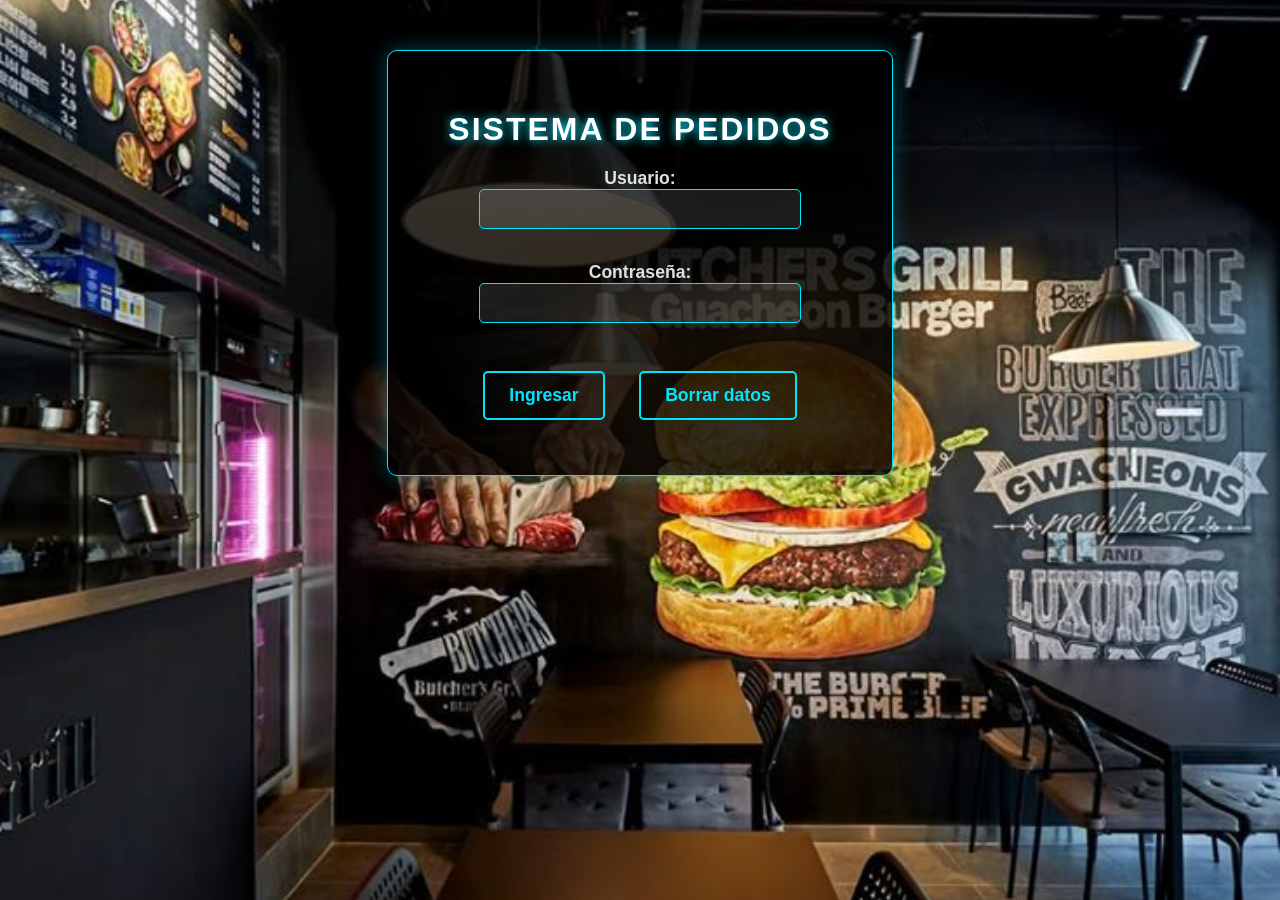
<file: index.html>
<!DOCTYPE html>
<html lang="es">
<head>
    <meta charset="UTF-8">
    <title>Login - Comida Rápida</title>
    <link rel="stylesheet" href="estilos.css">
</head>
<body>

    <div class="contenedor">
        <h1>SISTEMA DE PEDIDOS</h1>

        <label for="usuario">Usuario:</label>
        <br>
        <input type="text" id="usuario">
        <br><br>

        <label for="contrasena">Contraseña:</label>
        <br>
        <input type="password" id="contrasena">
        <br><br>

        <button onclick="validar()">Ingresar</button>
        <button onclick="limpiar()">Borrar datos</button>
    </div>
 
    <script src="codigo.js"></script>
</body>
</html>
</file>
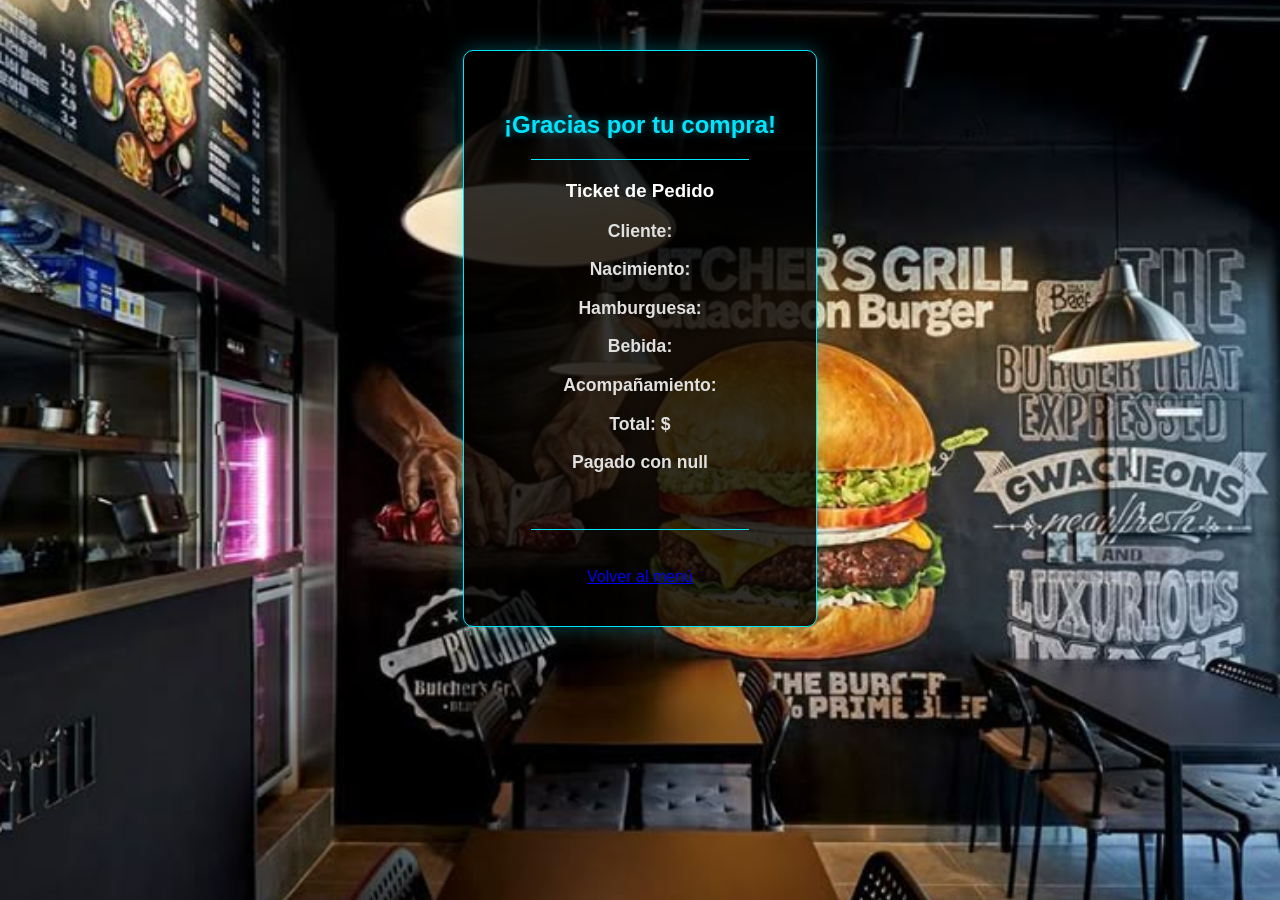
<file: comprobante.html>
<!DOCTYPE html>
<html lang="es">
<head>
    <meta charset="UTF-8">
    <title>Comprobante de Pago</title>
    <link rel="stylesheet" href="estilos.css">
</head>
<body onload="mostrarComprobante()">

    <div class="contenedor" style="color: white;">
        <h2>¡Gracias por tu compra!</h2>
        
        <hr>
        
        <h3>Ticket de Pedido</h3>
        
        <p><strong>Cliente:</strong> <span id="ticket-nombre" style="color: #00e5ff;"></span></p>
        
        <p><strong>Nacimiento:</strong> <span id="ticket-fecha" style="color: #00e5ff;"></span></p>
        
        <p><strong>Hamburguesa:</strong> <span id="ticket-hamburguesa" style="color: #00e5ff;"></span></p>
        <p><strong>Bebida:</strong> <span id="ticket-bebida" style="color: #00e5ff;"></span></p>
        <p><strong>Acompañamiento:</strong> <span id="ticket-postre" style="color: #00e5ff;"></span></p>
        
        <p><strong>Total:</strong> $<span id="ticket-precio" style="color: #00e5ff;"></span></p>
        
        <p id="ticket-pagado" style="color: #e0e0e0;"></p>
        
        <br><hr><br>
        
       <a href="menu.html" class="boton-estilo">Volver al menú</a>
    </div>
  <script src="codigo.js"></script>
</body>
</html>
</file>
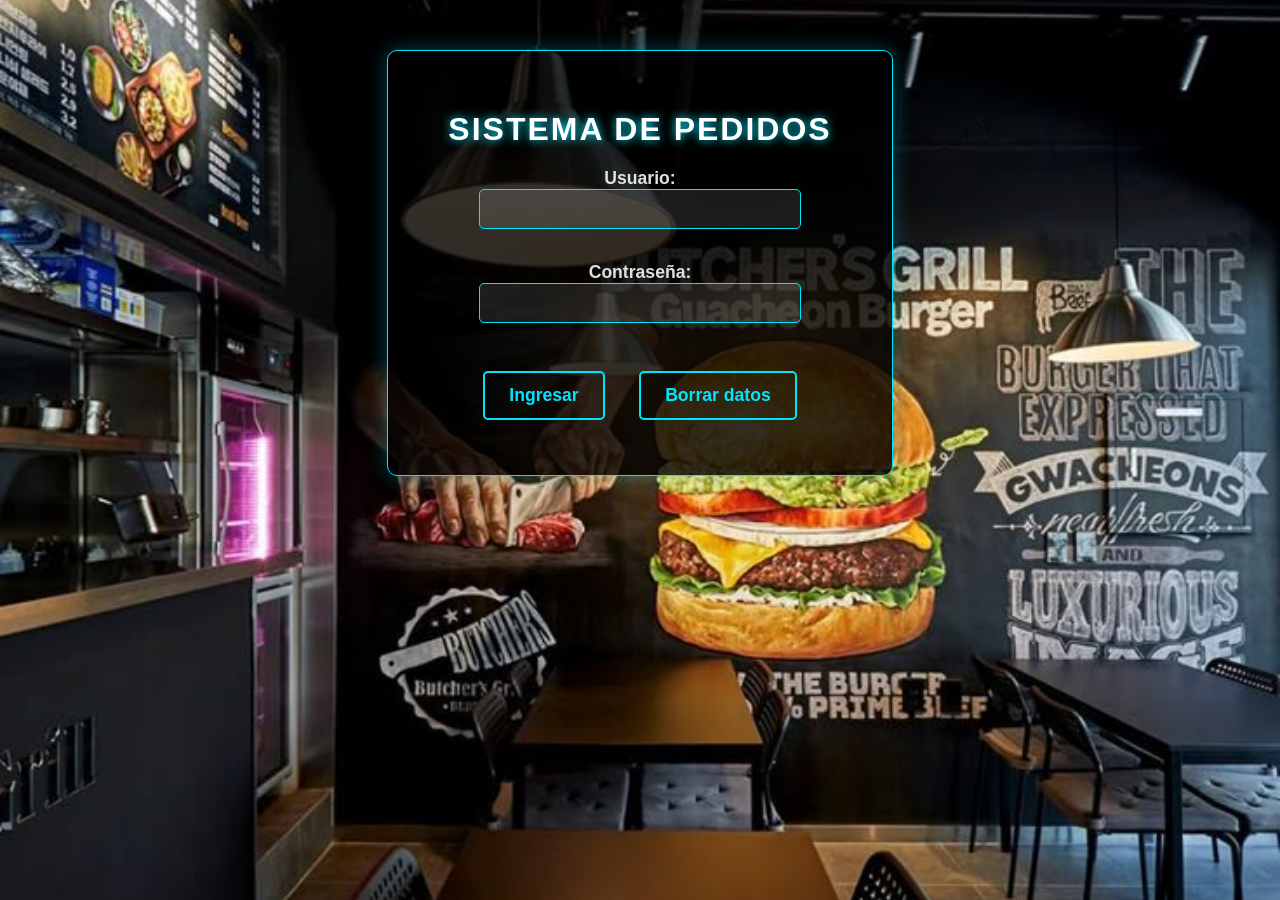
<file: login.html>
<!DOCTYPE html>
<html lang="es">
<head>
    <meta charset="UTF-8">
    <title>Login - Comida Rápida</title>
    <link rel="stylesheet" href="estilos.css">
    <script src="codigo.js"></script>
</head>
<body>

    <div class="contenedor">
        <h1>SISTEMA DE PEDIDOS</h1>

        <label for="usuario">Usuario:</label>
        <br>
        <input type="text" id="usuario">
        <br><br>

        <label for="contraseña">Contraseña:</label>
        <br>
        <input type="password" id="contraseña">
        <br><br>

        <button onclick="validar()">Ingresar</button>
        <button onclick="limpiar()">Borrar datos</button>
    </div>

</body>
</html>
</file>
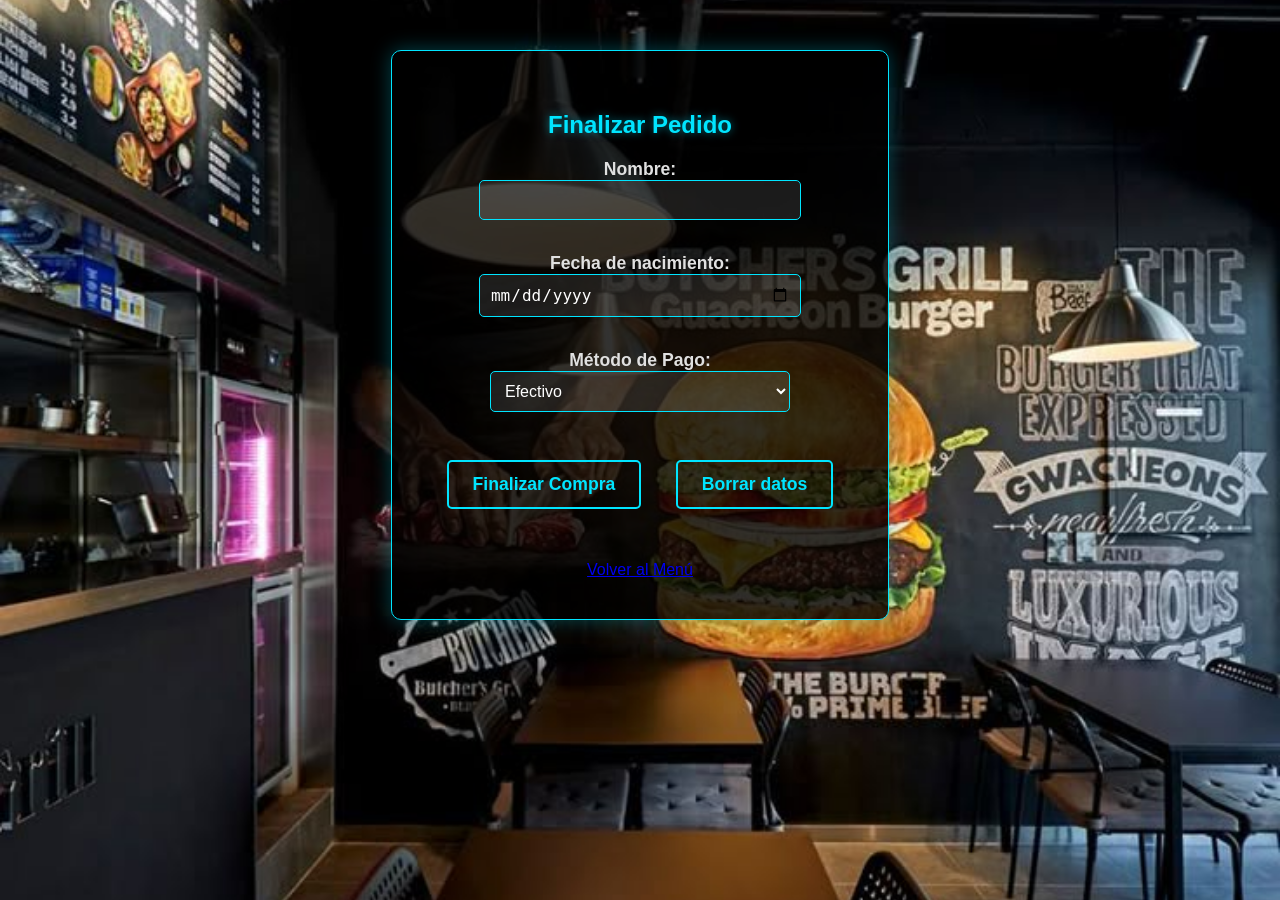
<file: ticket.html>
<!DOCTYPE html>
<html lang="es">
<head>
    <meta charset="UTF-8">
    <title>Finalizar Pedido</title>
    <link rel="stylesheet" href="estilos.css">
</head>
<body>

    <div class="contenedor" style="color: white;">
        <h2>Finalizar Pedido</h2>

        <label for="cliente">Nombre:</label>
        <br>
        <input type="text" id="cliente">
        <br><br>

        <label for="fechaNacimiento">Fecha de nacimiento:</label>
        <br>
        <input type="date" id="fechaNacimiento">
        <br><br>

        <label for="pago">Método de Pago:</label>
        <br>
        <select id="pago">
            <option value="Efectivo" style="color: black;">Efectivo</option>
            <option value="Tarjeta" style="color: black;">Débito/Crédito</option>
            <option value="MercadoPago" style="color: black;">Mercado Pago</option>
        </select>
        <br><br>

        <button onclick="generarTicket()">Finalizar Compra</button>
        <button onclick="limpiarTicket()">Borrar datos</button>

        <p id="mensaje_ticket" style="color: #00e5ff; font-family: Arial; font-size: 1.2rem; font-weight: bold;"></p>
        
        <br>
        <a href="menu.html" class="btn-link">Volver al Menú</a>
    </div>
    <script src="codigo.js"></script>
</body>
</html>
</file>
<file: estilos.css>
body {
    background-image: url('login.jpg'); 
    background-size: cover; 
    background-position: center;
    background-repeat: no-repeat;
    background-attachment: fixed; 
    margin: 0;
    padding: 0;
    text-align: center; 
    font-family: 'Arial', sans-serif; 
    color: white; 
}
h1 {
    margin: 0;
    padding: 20px;
    letter-spacing: 2px; 
    text-shadow: 0 0 10px #00e5ff;} 

.contenedor {
    
    background-color: rgba(0, 0, 0, 0.8);
    display: inline-block;
    padding: 40px;
    border-radius: 10px;
    margin-top: 50px; 
    border: 1px solid #00e5ff; 
    box-shadow: 0 0 20px rgba(0, 229, 255, 0.3); 
}

button {
   
    background-color: transparent; 
    color: #00e5ff;
    font-size: 1.1rem;
    font-weight: bold;
    padding: 12px 24px; 
    border: 2px solid #00e5ff; 
    border-radius: 5px; 
    cursor: pointer; 
    margin: 15px; 
    transition: 0.3s; 
}

button:hover {
   
    background-color: #00e5ff; 
    color: black; 
    box-shadow: 0 0 15px #00e5ff; 
}

hr {
    border: none;
    height: 1px;
    background-color: #00e5ff; 
    width: 80%;
    margin: 20px auto; 
}

input, select {
    padding: 10px; 
    font-size: 1rem;
   
    background-color: rgba(255, 255, 255, 0.1);
    color: white; 
    border: 1px solid #00e5ff; 
    border-radius: 5px; 
    width: 80%; 
    max-width: 300px;
    margin-bottom: 15px; 
}

h2 {
    color: #00e5ff; 
    text-shadow: 0 0 8px rgba(0, 229, 255, 0.5); 
    margin-bottom: 20px;
}


label, p {
    color: #e0e0e0; 
    font-size: 1.1rem;
    font-weight: bold; 
}
</file>
